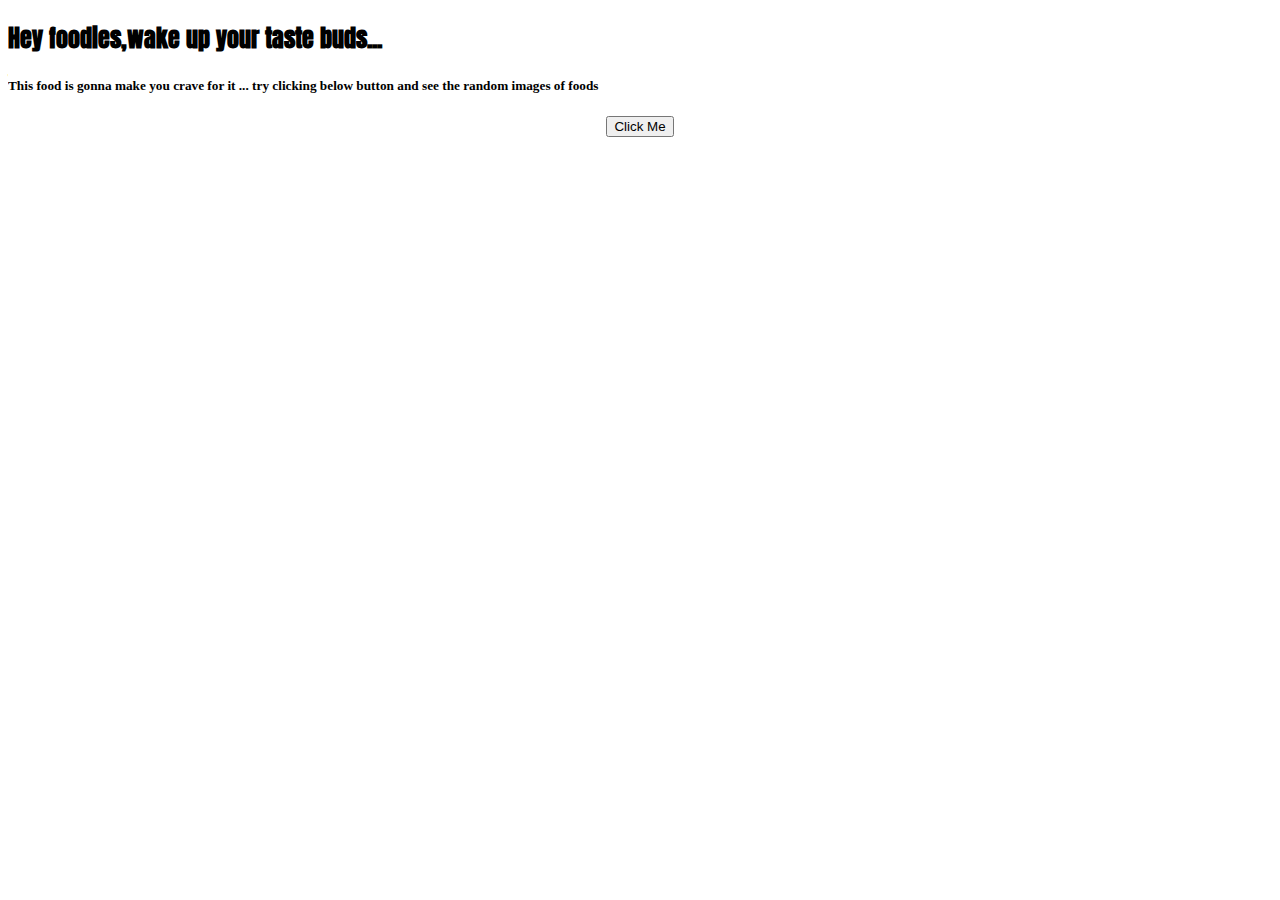
<file: food/index.html>
<!DOCTYPE html>
<html>

<head>
    <meta charset="utf-8">
    <meta http-equiv="X-UA-Compatible" content="IE=edge">
    <title></title>
    <meta name="description" content="">
    <meta name="viewport" content="width=device-width, initial-scale=1">
    <!-- CSS only -->
    <link href="https://cdn.jsdelivr.net/npm/bootstrap@5.2.0/dist/css/bootstrap.min.css" rel="stylesheet"
        integrity="sha384-gH2yIJqKdNHPEq0n4Mqa/HGKIhSkIHeL5AyhkYV8i59U5AR6csBvApHHNl/vI1Bx" crossorigin="anonymous">
    <!-- JavaScript Bundle with Popper -->
    <script src="https://cdn.jsdelivr.net/npm/bootstrap@5.2.0/dist/js/bootstrap.bundle.min.js"
        integrity="sha384-A3rJD856KowSb7dwlZdYEkO39Gagi7vIsF0jrRAoQmDKKtQBHUuLZ9AsSv4jD4Xa"
        crossorigin="anonymous"></script>
    <style>
        @import url('https://fonts.googleapis.com/css2?family=Anton&display=swap');
        @import url('https://fonts.googleapis.com/css2?family=Poppins:wght@300&display=swap');
    </style>
    <link rel="stylesheet" href="FoodStyle.css">
    <script src="Food.js"></script>
</head>

<body onload="getFoodPhotos() " class="container mt-5 p-5">
    <h2 class="text text-center">Hey foodies,wake up your taste buds...</h2>
    <h5 class="text text-center">This food is gonna make you crave for it ... try clicking below button and see the
        random images of foods</h5>
    <div class="flex-center">
        <div class="row ">
            <div class="col-12">
                <button type="button" class="m-3 btn btn-outline-success" onclick="getFoodPhotos()">Click
                    Me</button>
            </div>
        </div>
        <div class="row ">
            <div class="col-12">
                <div class="food-img" id="food-image">
                </div>
            </div>
        </div>

    </div>
</body>

</html>
</file>
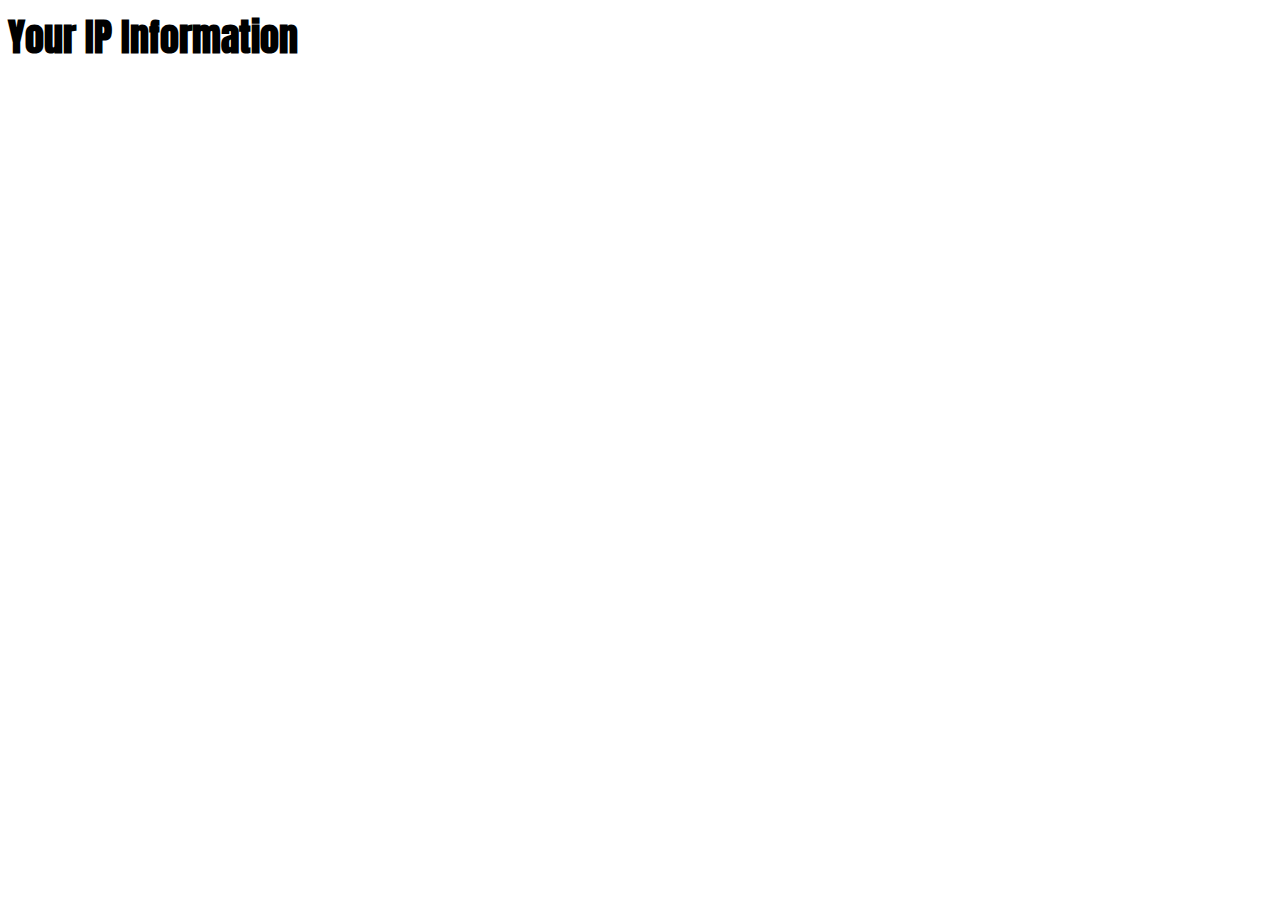
<file: myip/index.html>
<!DOCTYPE html>
<html>

<head>
  <meta charset="utf-8">
  <meta http-equiv="X-UA-Compatible" content="IE=edge">
  <title></title>
  <meta name="description" content="">
  <meta name="viewport" content="width=device-width, initial-scale=1">
  <link rel="stylesheet" href="MyIPAddress.css">
  <script src="MyIPAddress.js"></script>
  <!-- CSS only -->
  <link href="https://cdn.jsdelivr.net/npm/bootstrap@5.2.0/dist/css/bootstrap.min.css" rel="stylesheet"
    integrity="sha384-gH2yIJqKdNHPEq0n4Mqa/HGKIhSkIHeL5AyhkYV8i59U5AR6csBvApHHNl/vI1Bx" crossorigin="anonymous">
  <!-- JavaScript Bundle with Popper -->
  <script src="https://cdn.jsdelivr.net/npm/bootstrap@5.2.0/dist/js/bootstrap.bundle.min.js"
    integrity="sha384-A3rJD856KowSb7dwlZdYEkO39Gagi7vIsF0jrRAoQmDKKtQBHUuLZ9AsSv4jD4Xa"
    crossorigin="anonymous"></script>
  <style>
    @import url('https://fonts.googleapis.com/css2?family=Anton&display=swap');
    @import url('https://fonts.googleapis.com/css2?family=Poppins:wght@300&display=swap');
  </style>
</head>

<body class="container mt-5 p-5" onload="getMyIP()">
  <div class="card text text-center ip-card mt-5">
    <div class="card-header heading "> Your IP Information</div>
    <div class="card-body">
      <div id="ip"></div>
      <div id="network"></div>
      <div id="city"></div>
      <div id="region"></div>
      <div id="latitude"></div>
      <div id="longitude"></div>
      <div id="region_code"></div>
    </div>
  </div>
</body>

</html>
</file>
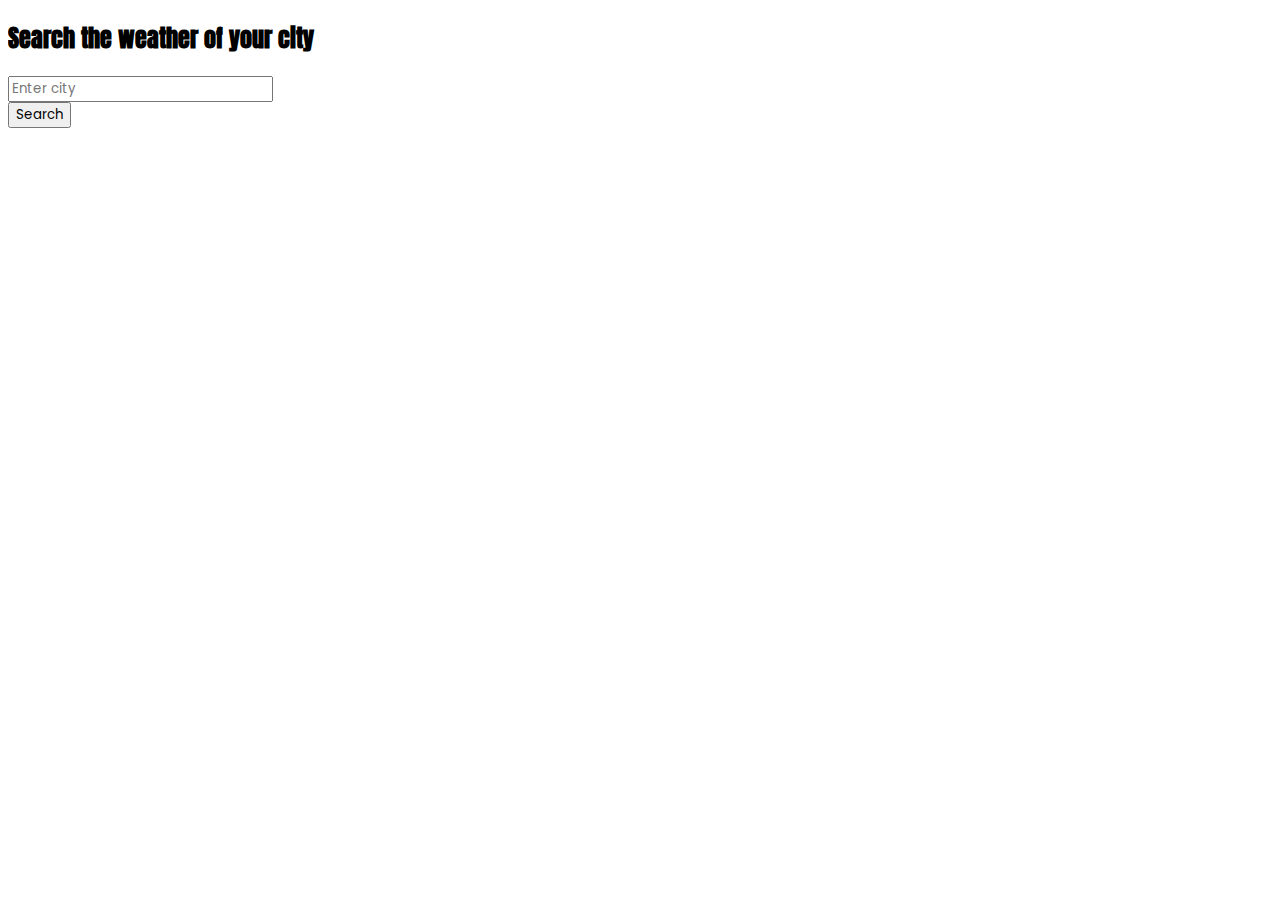
<file: weather/index.html>
<!DOCTYPE html>
<html>

<head>
    <meta charset="utf-8">
    <meta http-equiv="X-UA-Compatible" content="IE=edge">
    <title></title>
    <meta name="description" content="">
    <meta name="viewport" content="width=device-width, initial-scale=1">
    <link rel="stylesheet" href="">
    <!-- CSS only -->
    <link href="https://cdn.jsdelivr.net/npm/bootstrap@5.2.0/dist/css/bootstrap.min.css" rel="stylesheet"
        integrity="sha384-gH2yIJqKdNHPEq0n4Mqa/HGKIhSkIHeL5AyhkYV8i59U5AR6csBvApHHNl/vI1Bx" crossorigin="anonymous">
    <!-- JavaScript Bundle with Popper -->
    <script src="https://cdn.jsdelivr.net/npm/bootstrap@5.2.0/dist/js/bootstrap.bundle.min.js"
        integrity="sha384-A3rJD856KowSb7dwlZdYEkO39Gagi7vIsF0jrRAoQmDKKtQBHUuLZ9AsSv4jD4Xa"
        crossorigin="anonymous"></script>
    <style>
        @import url('https://fonts.googleapis.com/css2?family=Anton&display=swap');
        @import url('https://fonts.googleapis.com/css2?family=Poppins:wght@300&display=swap');
    </style>
    <link rel="stylesheet" type="text/css" href="WeatherStyle.css">
    <script src="Weather.js"></script>
</head>

<body class="mt-5 pt-5">
    <div class="container mt-5 p-5">
        <h2 class="text text-center p-3">Search the weather of your city</h2>

        <div class="row mb-3 p-3">
            <div class="col-11 sm-12 md-8 lg-6">
                <input type="text" class="form-control text text-center" id="citynm" placeholder="Enter city">
            </div>
            <div class="col-1 sm-12 md-4 lg-6">
                <button type="button" onclick="getCityWeather()" class="btn btn-primary">Search</button>
            </div>
        </div>
        <div class="card" id="weatherCard">
            <div class="card-body">
                <div class="row">
                    <div class="col text text-center">
                        <h3 class="card-title" id="cityname" </h3>
                            <h5 class="card-text" id="desc"></h5>
                            <div class="temp">
                                <h1 id="temp"></h1>
                            </div>
                            <div class="humidity">
                                <h5 id="humidity"></h5>
                            </div>
                            <div class="wind">
                                <h5 id="wind"></h5>
                            </div>
                    </div>
                </div>
            </div>
        </div>
</body>

</html>
</file>
<file: food/FoodStyle.css>
img {
  height: 650px;
  width: 100%;
  border-radius: 15px;
  box-shadow: 10px 10px rgb(217 217 217 / 30%);
  background-position: center;
  background-repeat: no-repeat;
  background-size: cover;
}
.flex-center {
  align-items: center;
  justify-content: center;
  display: flex;
}
h2 {
  font-family: "Anton", sans-serif;
}
</file>
<file: myip/MyIPAddress.css>
div {
  font-family: "Poppins", sans-serif;
  font-size: 24px;
  font-weight: 800;
}
body {
  background-image: url("https://i.pcmag.com/imagery/articles/05NOZNN6wQ8gKX5w1oXMKE1-19.fit_lim.size_1600x900.v1614967445.jpg");

  background-position: center;
  background-repeat: no-rep;
}
.heading {
  font-family: "Anton", sans-serif;
  font-size: 38px;
}

.ip-card {
  top: 120px;
}
</file>
<file: weather/WeatherStyle.css>
.card {
  color: white;
  background-image: linear-gradient(
      180deg,
      rgba(0, 0, 0, 0.2),
      rgba(0, 0, 0, 0.6)
    ),
    url("https://feeds.abplive.com/onecms/images/uploaded-images/2021/09/07/e899ff058db6d305a1713dc5afa68bbc_original.jpg");

  background-position: center;
  background-repeat: no-repeat;
  background-size: cover;
  visibility: hidden;
}
h1,
h2 {
  font-family: "Anton", sans-serif;
}
h5,
h3,
input,
button {
  font-family: "Poppins", sans-serif;
}
</file>
